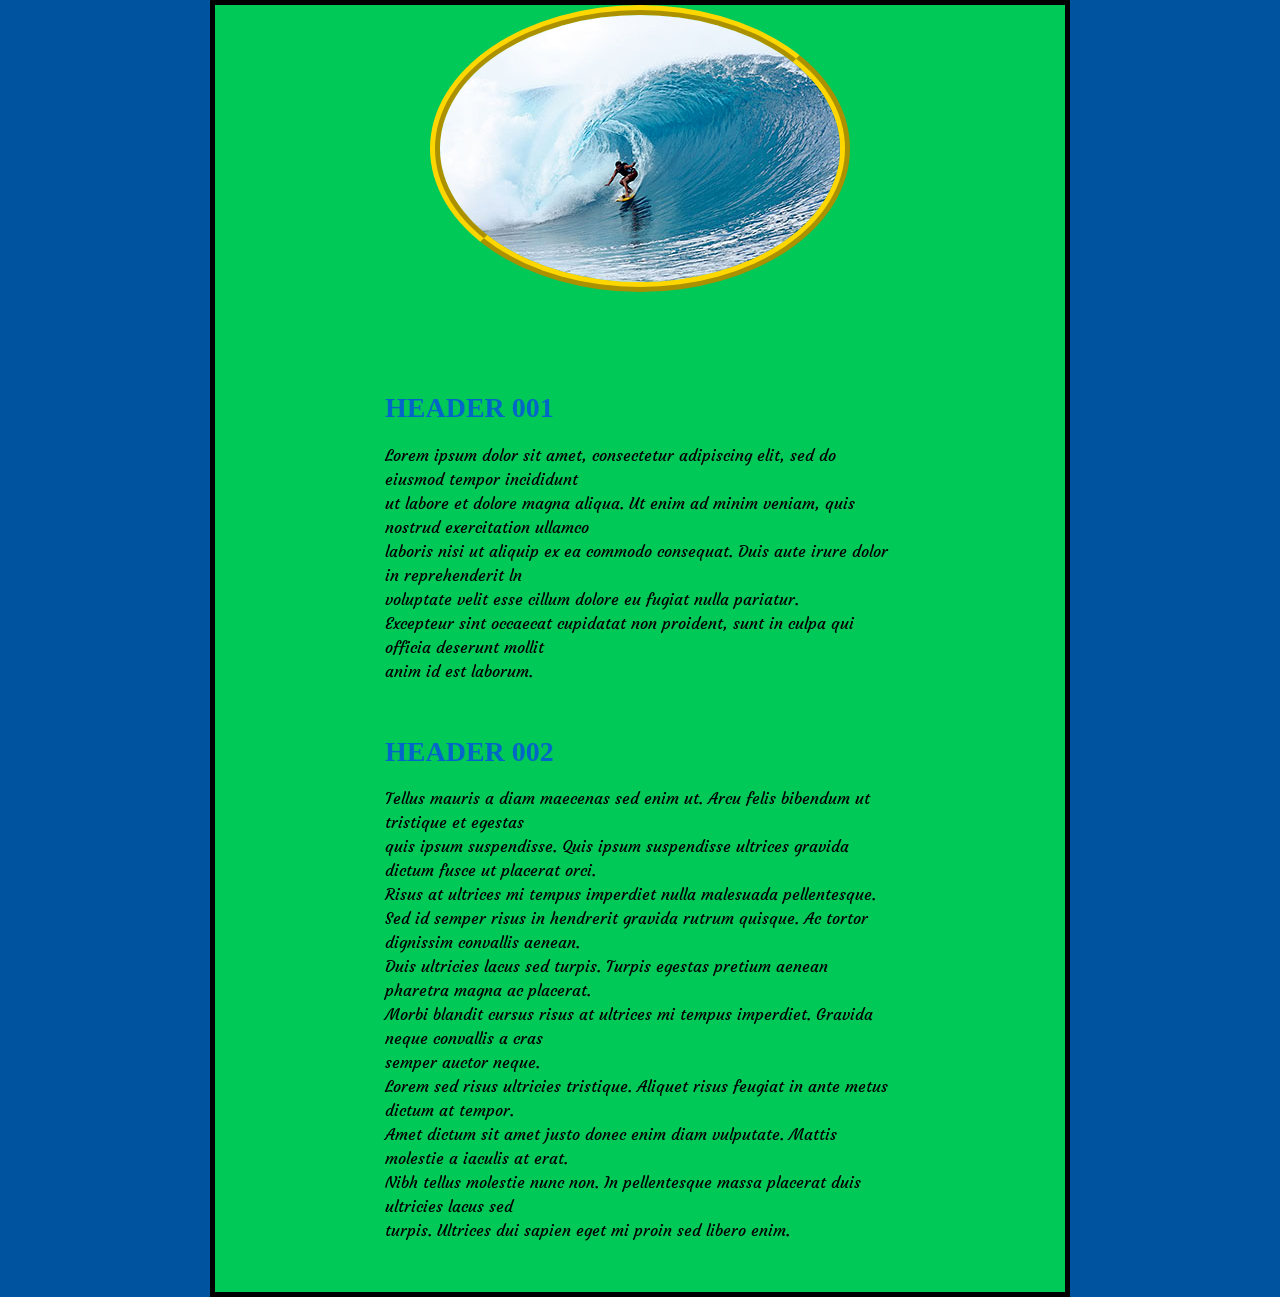
<file: HTML/1/index.html>
<!DOCTYPE HTML>
<html>
	<head>
		<meta charset="UTF-8">
		<link rel="preconnect" href="https://fonts.gstatic.com">
		<link href="https://fonts.googleapis.com/css2?family=Courgette&display=swap" rel="stylesheet">
	
		<link rel="stylesheet" href="main.css">
		<title> HOME </title>
	</head>

	<body>

		<img src="img/surf.jpg" alt="a man surfing through water with skating board">


		<div>
		
		<a href="https://www.google.com" ><h1 id="first_header"> HEADER 001 </h1></a>

		<p> Lorem ipsum dolor sit amet, consectetur adipiscing elit, sed do eiusmod tempor incididunt<br> 
		ut labore et dolore magna aliqua. Ut enim ad minim veniam, quis nostrud exercitation ullamco<br> 
		laboris nisi ut aliquip ex ea commodo consequat. Duis aute irure dolor in reprehenderit ln<br> 
		voluptate velit esse cillum dolore eu fugiat nulla pariatur.<br> 
		Excepteur sint occaecat cupidatat non proident, sunt in culpa qui officia deserunt mollit<br> 
		anim id est laborum.
		</p>

		<br>

		<a href="https://www.duckduckgo.com" ><h1 id="second_header"> HEADER 002 </h2></a>

		<p> Tellus mauris a diam maecenas sed enim ut. Arcu felis bibendum ut tristique et egestas<br> 
		quis ipsum suspendisse. Quis ipsum suspendisse ultrices gravida dictum fusce ut placerat orci.<br>
		Risus at ultrices mi tempus imperdiet nulla malesuada pellentesque. <br> 
		Sed id semper risus in hendrerit gravida rutrum quisque. Ac tortor dignissim convallis aenean.<br> 
		Duis ultricies lacus sed turpis. Turpis egestas pretium aenean pharetra magna ac placerat. <br> 
		Morbi blandit cursus risus at ultrices mi tempus imperdiet. Gravida neque convallis a cras <br> 
		semper auctor neque. <br> 
		Lorem sed risus ultricies tristique. Aliquet risus feugiat in ante metus dictum at tempor. <br> 
		Amet dictum sit amet justo donec enim diam vulputate. Mattis molestie a iaculis at erat. <br> 
		Nibh tellus molestie nunc non. In pellentesque massa placerat duis ultricies lacus sed <br> 
		turpis. Ultrices dui sapien eget mi proin sed libero enim.<br> 
		</p>

		</div>


	</body>

</html>
</file>
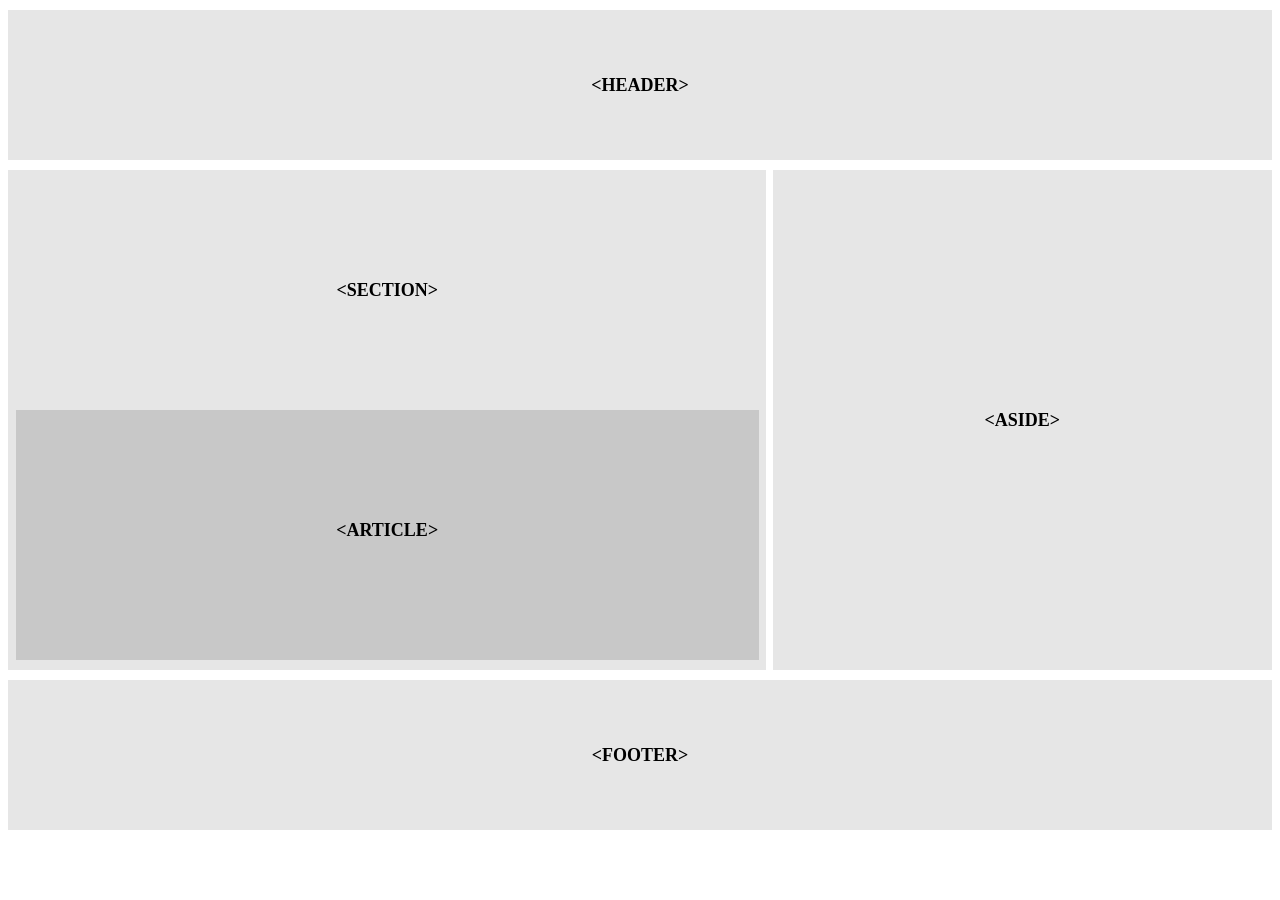
<file: HTML/2/index.html>
<!DOCTYPE HTML>

<html>

	<head>

		<title> HOME </title>
		<meta charset="UTF-8">
		<link rel="stylesheet" href="main.css">

	</head>


	<body>

		<header> &ltHEADER&gt </header>

		<div>

			<section>

				&ltSECTION&gt

				<article>

					&ltARTICLE&gt

				</article>

			</section>


		
			<aside>
				&ltASIDE&gt

			</aside>

		
		</div>

		<footer> &ltFOOTER&gt </footer>

	</body>


</html>
</file>
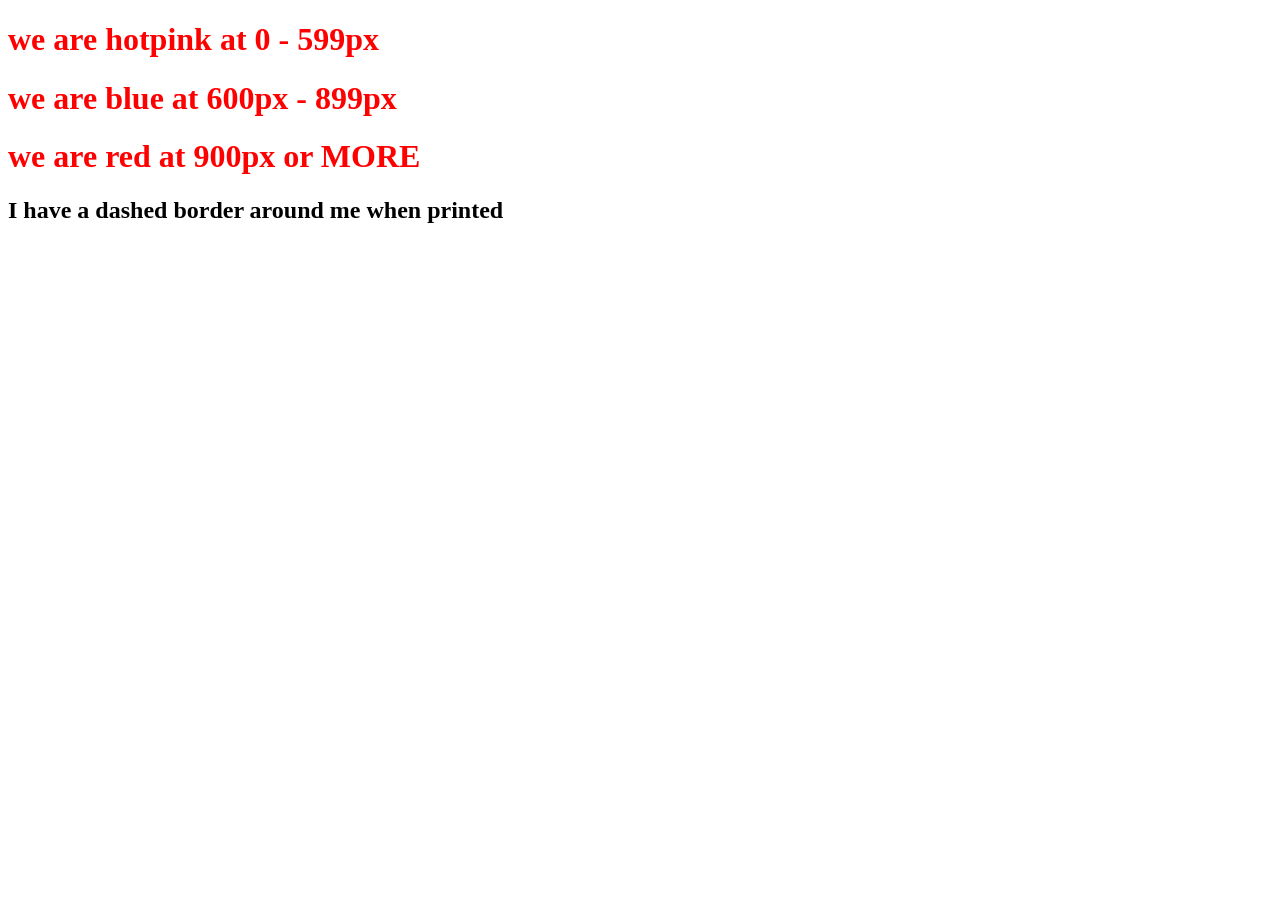
<file: HTML/3/index.html>
<!DOCTYPE html>
<html lang="en">
<head>
    <meta charset="UTF-8">
    <title>Title</title>
    <link rel="stylesheet" href="mq-600-to-899.css" media="((min-width : 600px)  and  (max-width : 899px))">
    <link rel="stylesheet" href="mq-900-above.css" media="(min-width : 900px)">
    <link rel="stylesheet" href="mq-599-below.css" media="(max-width : 599px)">
    <link rel="stylesheet" href="print.css" media="print">
</head>
<body>

<h1>we are hotpink at 0 - 599px</h1>
<h1>we are blue at 600px - 899px</h1>
<h1>we are red at 900px or MORE</h1>
<h2>I have a dashed border around me when printed</h2>

</body>
</html>
</file>
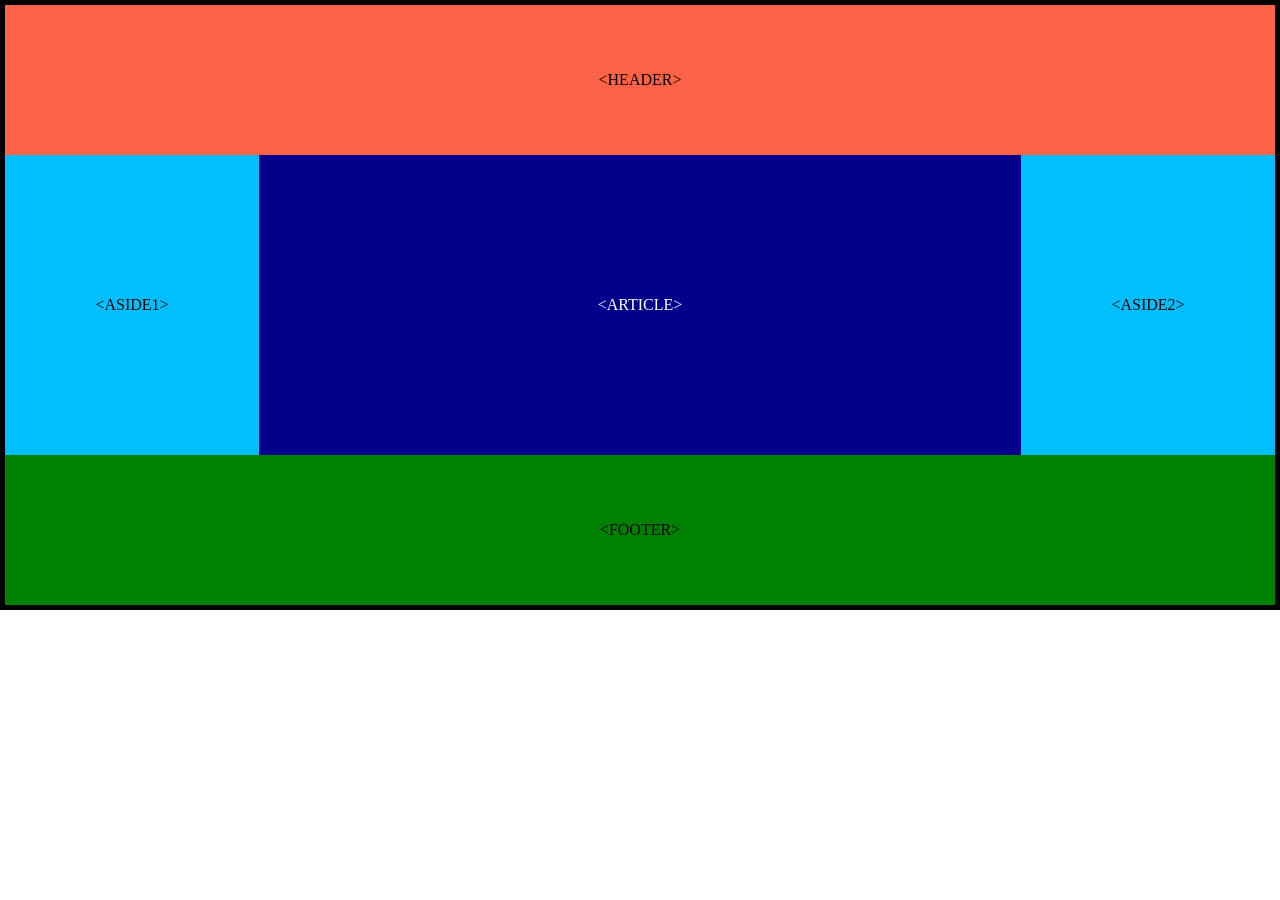
<file: HTML/4/index.html>
<!DOCTYPE html>
<html lang="en">
<head>
    <meta charset="UTF-8">
    <title>Title</title>
    <link rel="stylesheet" href="mq-600-to-899.css" media="(min-width : 600px)  and  (max-width : 899px)">
    <link rel="stylesheet" href="mq-900-above.css" media="(min-width : 900px)">
    <link rel="stylesheet" href="main.css">
</head>
<body>

	<header> &ltHEADER&gt </header>

	<article id="article"> &ltARTICLE&gt </article>

	<aside id="aside1"> &ltASIDE1&gt </aside>
	<aside id="aside2"> &ltASIDE2&gt </aside>

	<footer> &ltFOOTER&gt </footer>



</body>
</html>
</file>
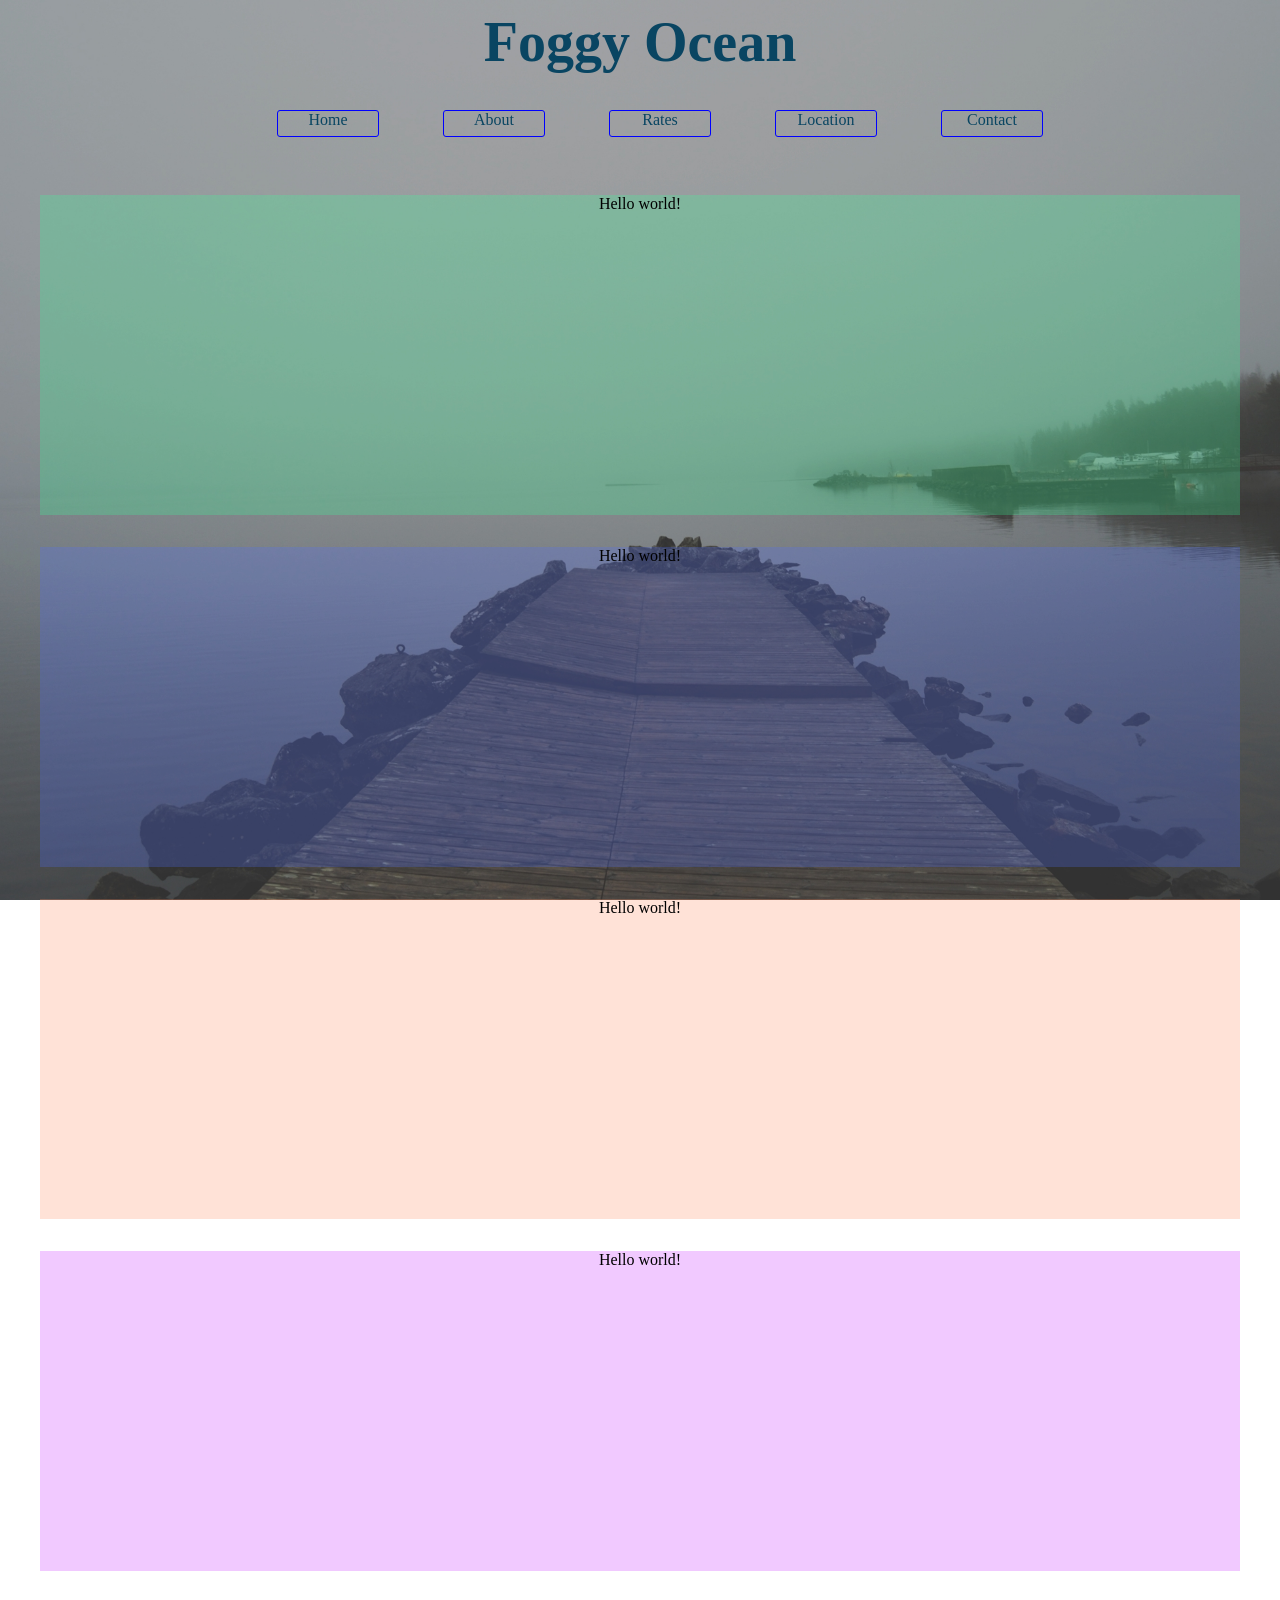
<file: HTML/5/index.html>
<!DOCTYPE html>
<html lang="en">
<head>
    <meta charset="UTF-8">
    <title>Fun Project Page</title>
    <link type='text/css' rel="stylesheet" href="main.css">
</head>



<body>

	<header class="header">
	
	<h1>Foggy Ocean</h1>
	<nav>
       		<ul type="none">
      		<li>Home</li>
     		<li>About</li>
       		<li>Rates</li>
        	<li>Location</li>
     		<li>Contact</li>
     		</ul>
	</nav>

	</header>


	<main>

	<div class="box-1">
        	<p>Hello world!</p>
	</div>

	<div class="box-2">
		<p>Hello world!</p>
	</div>

	<div class="box-3">
		<p>Hello world!</p>
	</div>

	<div class="box-4">
		<p>Hello world!</p>
	</div>

	</main>


</body>
</html>
</file>
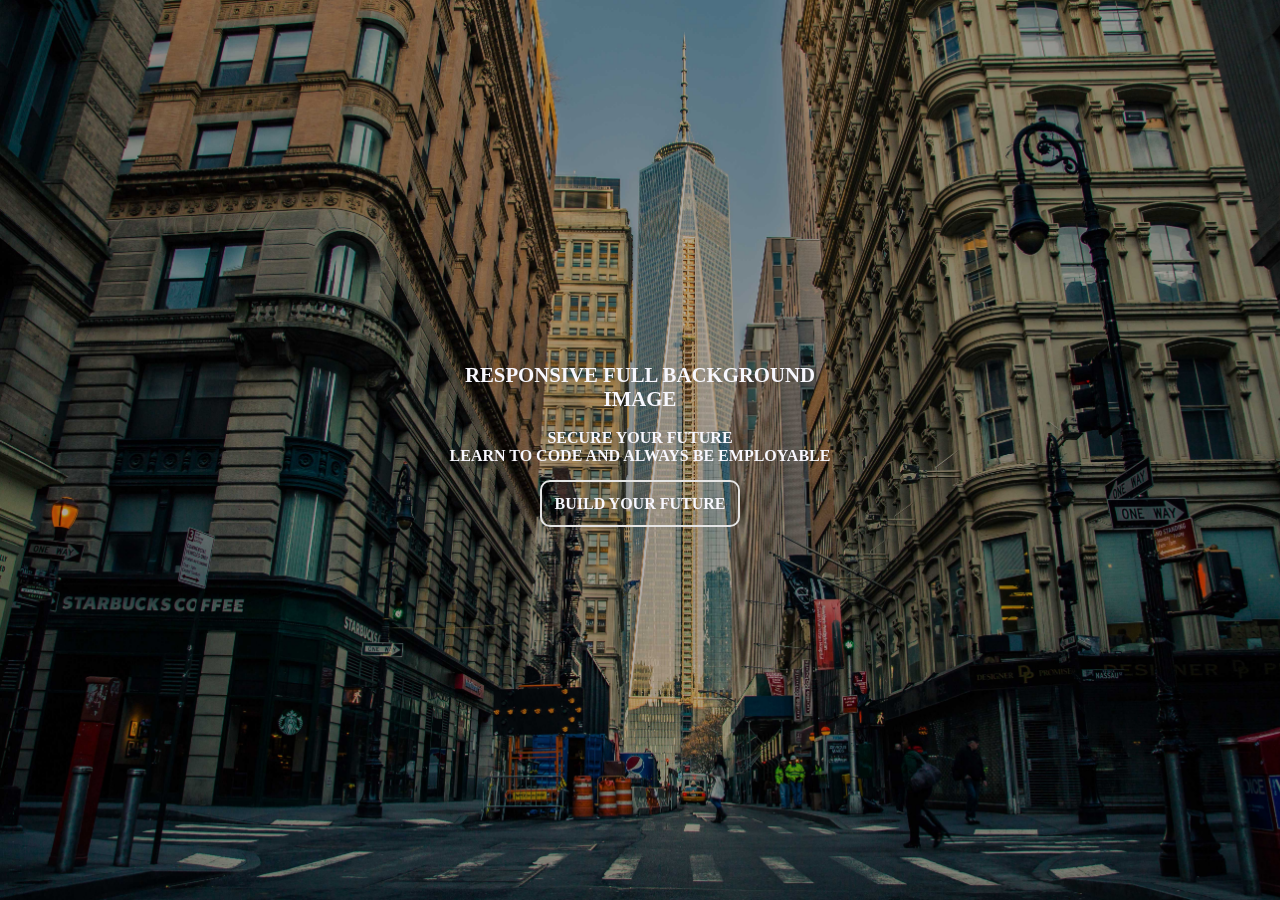
<file: HTML/6/index.html>
<!DOCTYPE html>
<html lang="en">
<head>
    
	<meta charset="utf-8">
    	<title>Responsive Full Page Background Image</title>
    	<meta name="description" content="Learn to program.">
    	<link rel="stylesheet" href="main.css">

</head>

<body>
	<section>

		<header>
		
			<h1>RESPONSIVE FULL BACKGROUND IMAGE</h1> <br>
		 	<h2> SECURE YOUR FUTURE <BR> 
			LEARN TO CODE AND ALWAYS BE EMPLOYABLE </h2> 
		
		</header>

	<a href="https://www.google.com"> BUILD YOUR FUTURE </a>

	</section>

</body>

</html>
</file>
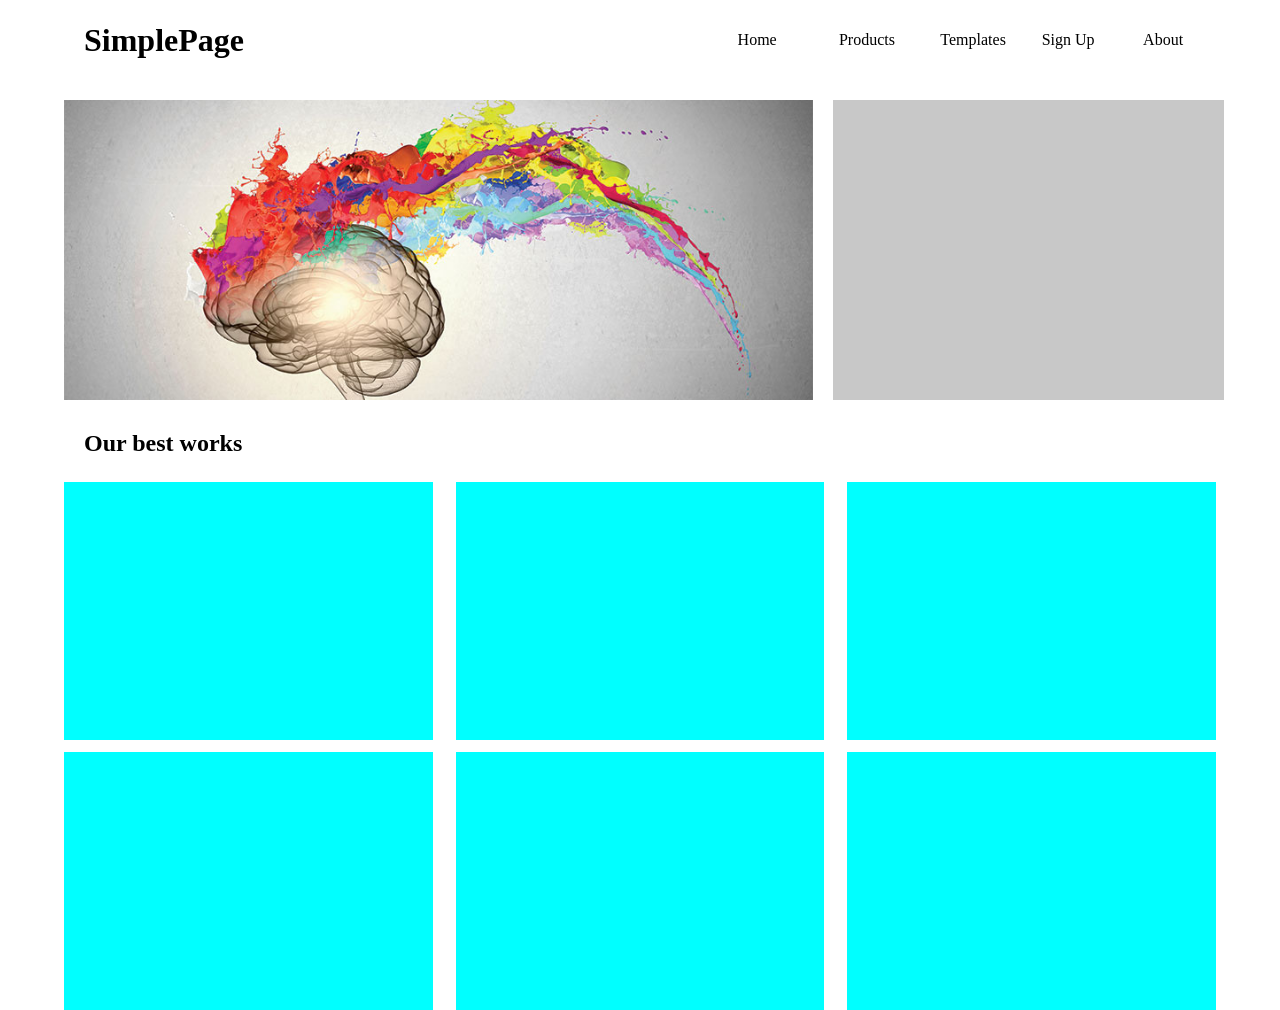
<file: HTML/More/2.html>
<!DOCTYPE HTML>
<html>
<head>
<title> Grid </title>
<meta charset="utf-8"/>
<meta name="description" content=""/>
<meta name="keywords" content=""/>
<meta name="viewport" content="width=device-width, initial-scale=1.0"/>
<link type="text/css" rel="stylesheet" href="2.css"/>
</head>
<body>

<header>
<h1> SimplePage </h1>
<nav>
<a href=""> Home </a>
<a href=""> Products </a>
<a href=""> Templates </a>
<a href=""> Sign Up </a>
<a href=""> About Us </a>
</nav>
</header>

<section id="sec1">
<div id="s1d1"> </div>
<div id="s1d2"> </div>
</section>

<section id="sec2">
<h2> Our best works </h2>
<div id="s2d1" class="s2boxes"> </div>
<div id="s2d2" class="s2boxes"> </div>
<div id="s2d3" class="s2boxes"> </div>
<div id="s2d4" class="s2boxes"> </div>
<div id="s2d5" class="s2boxes"> </div>
<div id="s2d6" class="s2boxes"> </div>
</section>

</body>
</html>
</file>
<file: HTML/1/main.css>
html{
	background-color : #00539f;
}

body {
	background-color : #00c957;
	width : 850px;
	margin : 0 auto;
	border : 5px solid black
}

img {
	display : block;
	margin : 0 auto;
	border : 10px ridge gold;
	border-radius : 100%;
}

div {
	text-align : left;
	width : 60%;
	display : block;
	margin : 100px auto 50px auto;
}


a {
	font-family : serif;
	font-size : 14px;
	text-decoration : none;
}

a:link { 
	color : #0266c8;
}

a:hover {
	color : orangered;
}

a:active {
	color : black;
}


p {
	font-family: 'Courgette', cursive;
	line-height : 1.5;
}
</file>
<file: HTML/2/main.css>
header, section, article, aside, footer {

	text-align : center;
	background-color : #E6E6E6;
	font-weight : bold;
	font-size : 18px;
	font-family : serif;
}


header {

	height : 150px;
	margin : 10px auto;
	line-height : 150px;
}



div {

	display : flex;
	justify-content : space-between;
	height : 500px;
	margin : 10px auto;
}


section {
	
	display : inline-block;
	width : 60%;
	line-height : 240px;

}


aside {

	display : inline-block;
	width : 39.5%;
	line-height : 500px;
}

article {

	width : 98%;
	height : 50%;
	position : inherit;
	background-color : #C8C8C8;
	margin : auto 1% auto 1%;
}


footer {

	height : 150px;
	line-height : 150px; 
}
</file>
<file: HTML/3/mq-600-to-899.css>
h1 {
	color : blue;
}
</file>
<file: HTML/3/mq-900-above.css>
h1 {
	color : red;
}
</file>
<file: HTML/3/mq-599-below.css>
h1 {
	color : hotpink;
}
</file>
<file: HTML/3/print.css>
h2 {
	border : 1px dashed black;
}
</file>
<file: HTML/4/mq-600-to-899.css>
#aside1, #aside2 {
	width : 50%; 
}
</file>
<file: HTML/4/mq-900-above.css>
#aside1, #aside2 {
	width : 20%;
	height : 300px;
	line-height : 300px;
}

#aside1 {
	order : -1;
}


#article {
	width : 60%;
}
</file>
<file: HTML/4/main.css>
html, body{
	padding : 0;
	margin : 0;
	box-sizing : border-box;
}




body {
	border : 5px solid black;
	width : 100%;
	margin : 0 auto;
	display : flex;
	flex-flow : row wrap;
	text-align : center;
}

header, article, aside, footer {
	
	width : 100%;
	height : 150px;
	line-height : 150px;

}

header {
	order : -1000;
	background-color : tomato;
}

article {

	height : 300px;
	line-height : 300px;
	background-color : darkblue;
	color : white;
}

aside {
	background-color : deepskyblue;
}

footer {
	background-color : green;
}
</file>
<file: HTML/5/main.css>
body {

	background-image : url("img/fog.jpg");
	background-size : cover;
	background-repeat : no-repeat;
	background-attachment : fixed;
	background-position : top center;
}



h1 {
    color: #094562;
    font-size : 3.5rem;
    margin : 10px auto;
    text-align: center;
}


nav {
	
	display : flex;
	justify-content : center;
}

ul {
	display : flex;
	flex-flow : row wrap;
	justify-content : center;
}


li {
    	color: #094562;
	margin : 10px 2rem  10px 2rem ;
	border : 1px solid blue;
	border-radius : 3px;
	width : 100px;
	height : 25px;
	text-align : center;
}

li:hover {
	color : ghostwhite;
}




div {
	height : 20rem;
    	text-align: center;
    	margin : 2rem;
}

.box-1 {
    background-color : rgba(54, 255, 153, 0.25);

}

.box-2 {
    background-color: rgba(78, 110, 255, 0.25);

}

.box-3 {
    background-color: rgba(255, 141, 97, 0.25);

}

.box-4 {
    background-color: rgba(197, 43, 255, 0.25);
}
</file>
<file: HTML/6/main.css>
* {
	margin : 0;
	padding : 0;
}


body {
	width : 100%;
	height : 100vh;
	display :flex;
	justify-content : center;
	align-items : center;
	text-align : center;
	background-image : url("img/background-photo.jpg");
	background-size : cover;
	background-repeat : no-repeat;
	background-attachment : fixed;
	color : ghostwhite;
}



section {
	
	display : flex;
	flex-flow : column wrap;
	justify-content : space-around;
	align-content: center;
	width : 30%;
	height : 20%;

}


h1 {
	font-size : 1.3rem;
}

h2 {
	font-size : 1rem;
}





a {
	text-decoration : none;
	font-size : 1rem;
	padding : 0.8rem;
	font-weight : bold;
	margin : 10px auto;
	border : 2px solid #E6E6E6;
	border-radius : 10px;
	color : ghostwhite;
}
</file>
<file: HTML/More/2.css>
* {
margin : 0;
padding : 0;
text-decoration : none;
color : black;
}

body {
display : flex;
flex-direction : column;
align-items : center;
gap : 10px;
}


header {
display : grid;
width : 90%;
height : 90px;
grid-template-columns : 55% 44%;
gap : 0px 20px

}

header > h1 {
line-height : 80px;
// border : 1px solid blue;
padding : 0px 20px;
}

header > nav {
display : grid;
grid-template-columns : 20% 20% 20% 20% 20%;
}

header > nav > a {
display : inline-block;
height : 90px;
padding : 0px 20px;
line-height : 80px;
}

#sec1 {
width : 90%;
height : 300px;
//background-color : #c8c8c8;

display : grid;
grid-template-columns : 65% 34%;
gap : 0px 20px;
}

#s1d1 {
width : 100%;
height : 100%;
background-image : url("img/s1d1.jpg");
background-size : cover;
}

#s1d2 {
width : 100%;
height : 100%;
background-color : #c8c8c8;

display : grid;
grid-template-columns : 32% 32% 32%;
grid-template-rows : 48% 48%;
gap : 5px;
}

#sec2 {
width : 90%;
height : 600px;

display : grid;
grid-template-rows : 10% 43% 43%;
grid-template-columns : 32% 32% 32%;
gap : 2%;
}

#sec2 > h2 {
grid-column : 1/span 3;
padding: 20px 0px 0px 20px;
}

.s2boxes {
width : 100%;
height : 100%;
}


#s2d1 {
background-color : cyan;
}

#s2d2 {
background-color : cyan;
}

#s2d3 {
background-color : cyan;
}

#s2d4 {
background-color : cyan;
}

#s2d5 {
background-color : cyan;
}

#s2d6 {
background-color : cyan;
}
</file>
